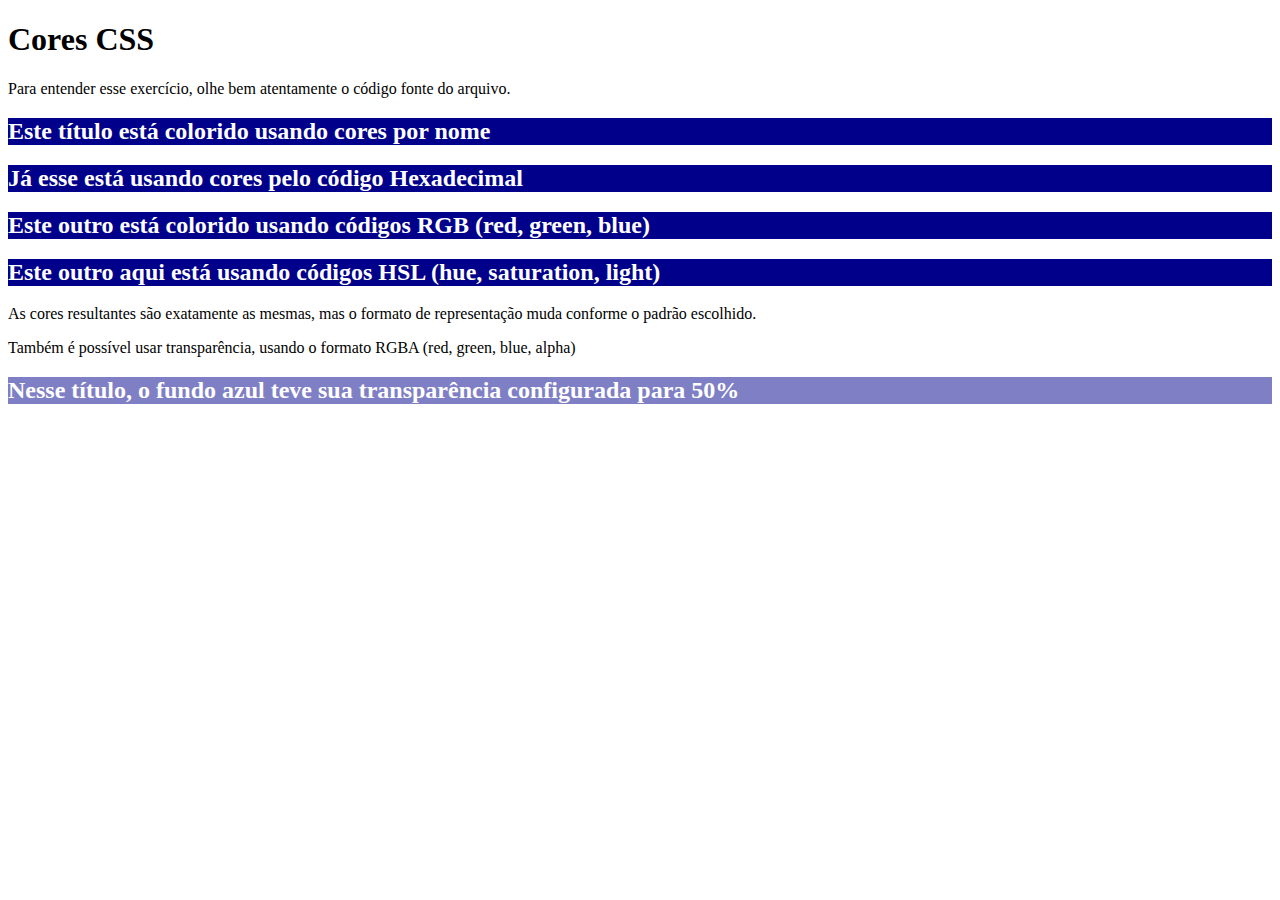
<file: atvdd05/cod16/index.html>
<!DOCTYPE html>

<html lang="pt-br">
<head>
    <meta charset="UTF-8">
    <meta name="viewport" content="width=device-width, initial-scale=1.0">
    <title>Cores em CSS</title>
</head>
<body>
    <h1>Cores CSS</h1>
    <p>Para entender esse exercício, olhe bem atentamente o código fonte do arquivo.</p>
    <h2 style="background-color: darkblue; color: white;">Este título está colorido usando cores por nome</h2>
    <h2 style="background-color: #00008b; color: #ffffff;">Já esse está usando cores pelo código Hexadecimal</h2>
    <h2 style="background-color: rgb(0, 0, 139); color: rgb(255, 255, 255);">Este outro está colorido usando códigos RGB (red, green, blue)</h2>
    <h2 style="background-color: hsl(240, 100%, 27%); color: hsl(0, 0%, 100%);">Este outro aqui está usando códigos HSL (hue, saturation, light)</h2>
    <p>As cores resultantes são exatamente as mesmas, mas o formato de representação muda conforme o padrão escolhido.</p>
    <p>Também é possível usar transparência, usando o formato RGBA (red, green, blue, alpha)</p>
    <h2 style="background-color: rgba(0, 0, 139, 0.5); color: white;">Nesse título, o fundo azul teve sua transparência configurada para 50%</h2>
</body>
</html>
</file>
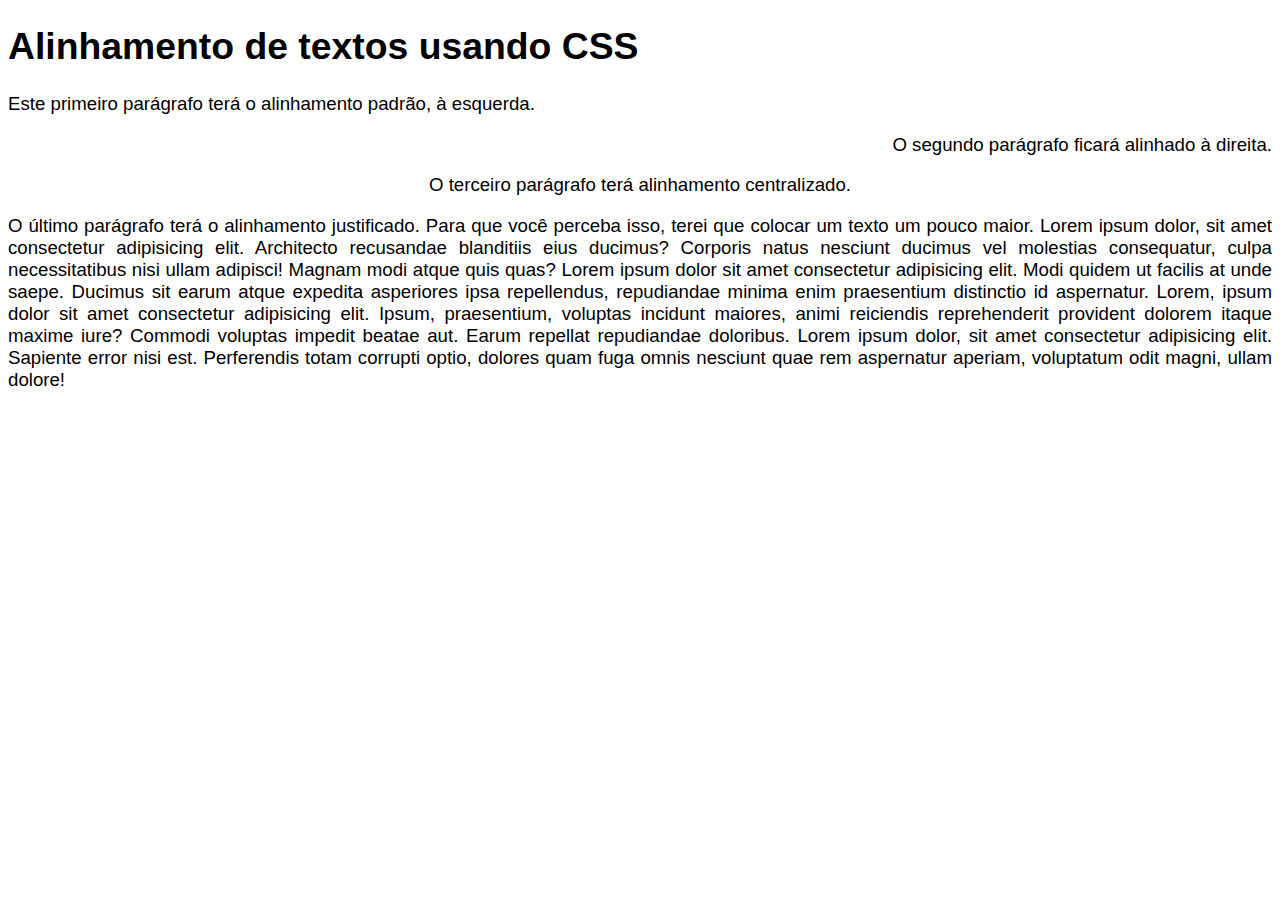
<file: atvdd05/cod17/index.html>
<!DOCTYPE html>
<html lang="pt-br">
<head>
    <meta charset="UTF-8">
    <meta name="viewport" content="width=device-width, initial-scale=1.0">
    <title>Alinhamentos com CSS</title>
</head>
<body style="font: 14pt Arial;">
    <h1>Alinhamento de textos usando CSS</h1>
    <p style="text-align: left;">Este primeiro parágrafo terá o alinhamento padrão, à esquerda.</p>
    <p style="text-align: right;">O segundo parágrafo ficará alinhado à direita.</p>
    <p style="text-align: center;">O terceiro parágrafo terá alinhamento centralizado.</p>
    <p style="text-align: justify;">O último parágrafo terá o alinhamento justificado. Para que você perceba isso, terei que colocar um texto um pouco maior. Lorem ipsum dolor, sit amet consectetur adipisicing elit. Architecto recusandae blanditiis eius ducimus? Corporis natus nesciunt ducimus vel molestias consequatur, culpa necessitatibus nisi ullam adipisci! Magnam modi atque quis quas? Lorem ipsum dolor sit amet consectetur adipisicing elit. Modi quidem ut facilis at unde saepe. Ducimus sit earum atque expedita asperiores ipsa repellendus, repudiandae minima enim praesentium distinctio id aspernatur. Lorem, ipsum dolor sit amet consectetur adipisicing elit. Ipsum, praesentium, voluptas incidunt maiores, animi reiciendis reprehenderit provident dolorem itaque maxime iure? Commodi voluptas impedit beatae aut. Earum repellat repudiandae doloribus. Lorem ipsum dolor, sit amet consectetur adipisicing elit. Sapiente error nisi est. Perferendis totam corrupti optio, dolores quam fuga omnis nesciunt quae rem aspernatur aperiam, voluptatum odit magni, ullam dolore!</p>
</body>
</html>
</file>
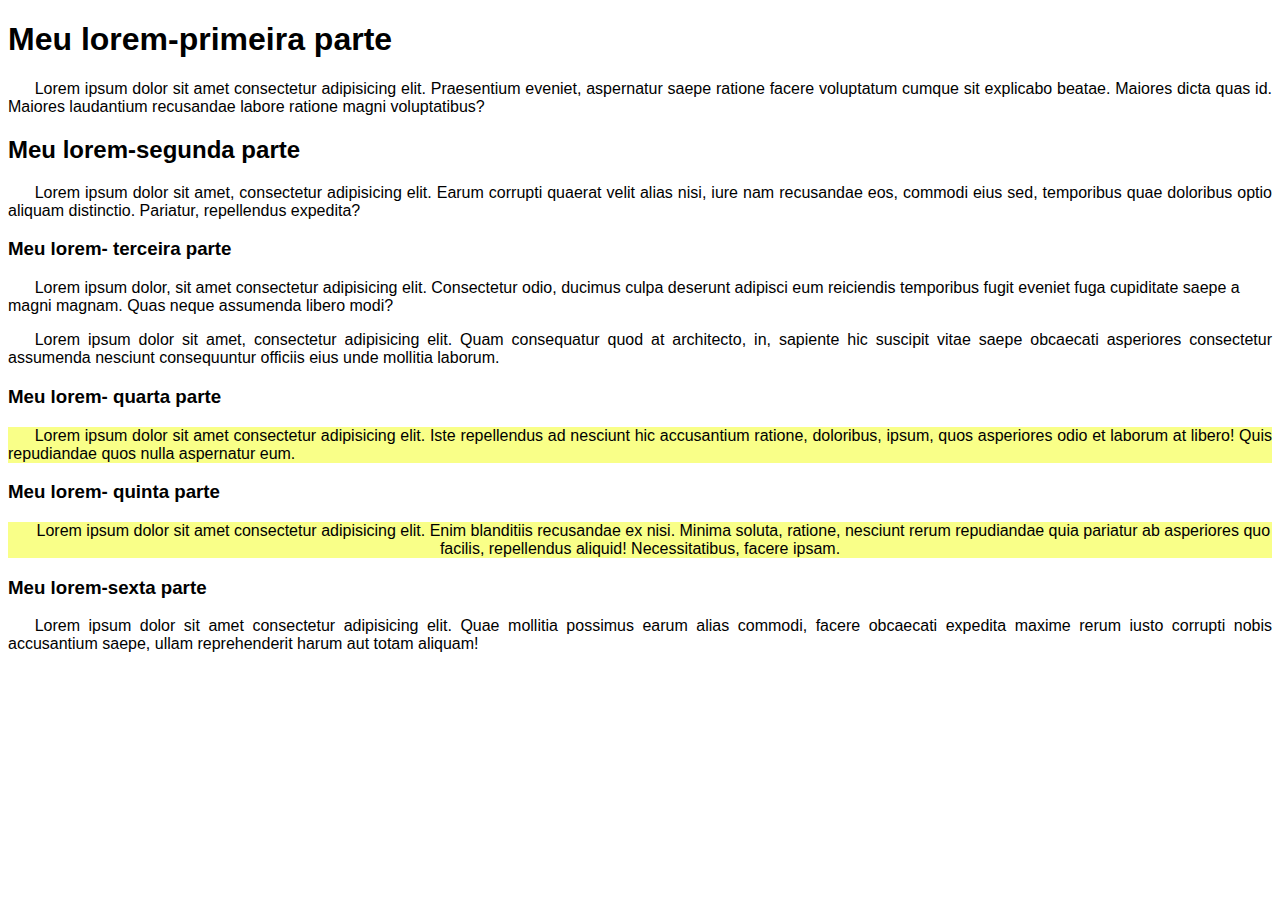
<file: atvdd05/cod19/index.html>
<!DOCTYPE html>
<html lang="pt-br">
<head>
    <meta charset="UTF-8">
    <meta name="viewport" content="width=device-width, initial-scale=1.0">
    <title>Classes CSS</title>
    <style>
        body {
            font: 12pt Arial; 
        }

        p { 
            text-align: justify;
            text-indent: 20pt; 
        }

        p.meio {
            text-align: center;
        }

        p.dir {
            text-align: left;
        }

        p.especial {
            background-color: rgba(242, 255, 0, 0.468);
        }

    </style>
</head>
<body>
    <h1>Meu lorem-primeira parte</h1>
    <p>Lorem ipsum dolor sit amet consectetur adipisicing elit. Praesentium eveniet, aspernatur saepe ratione facere voluptatum cumque sit explicabo beatae. Maiores dicta quas id. Maiores laudantium recusandae labore ratione magni voluptatibus?</p>

    <h2>Meu lorem-segunda parte</h2>

    <p>
        Lorem ipsum dolor sit amet, consectetur adipisicing elit. Earum corrupti quaerat velit alias nisi, iure nam recusandae eos, commodi eius sed, temporibus quae doloribus optio aliquam distinctio. Pariatur, repellendus expedita?
    </p>

    <h3>Meu lorem- terceira parte</h3>

    <p class="dir">
      Lorem ipsum dolor, sit amet consectetur adipisicing elit. Consectetur odio, ducimus culpa deserunt adipisci eum reiciendis temporibus fugit eveniet fuga cupiditate saepe a magni magnam. Quas neque assumenda libero modi?
    </p>

    <p>
        Lorem ipsum dolor sit amet, consectetur adipisicing elit. Quam consequatur quod at architecto, in, sapiente hic suscipit vitae saepe obcaecati asperiores consectetur assumenda nesciunt consequuntur officiis eius unde mollitia laborum.
    </p>

    <h3>Meu lorem- quarta parte</h3>

    <p class="especial">
       Lorem ipsum dolor sit amet consectetur adipisicing elit. Iste repellendus ad nesciunt hic accusantium ratione, doloribus, ipsum, quos asperiores odio et laborum at libero! Quis repudiandae quos nulla aspernatur eum.
    </p>

    <h3>Meu lorem- quinta parte</h3>

    <p class="meio especial"> Lorem ipsum dolor sit amet consectetur adipisicing elit. Enim blanditiis recusandae ex nisi. Minima soluta, ratione, nesciunt rerum repudiandae quia pariatur ab asperiores quo facilis, repellendus aliquid! Necessitatibus, facere ipsam.
    </p>

    <h3>Meu lorem-sexta parte</h3>

    <p class="esq"> Lorem ipsum dolor sit amet consectetur adipisicing elit. Quae mollitia possimus earum alias commodi, facere obcaecati expedita maxime rerum iusto corrupti nobis accusantium saepe, ullam reprehenderit harum aut totam aliquam!
    </p>
</body>
</html>
</file>
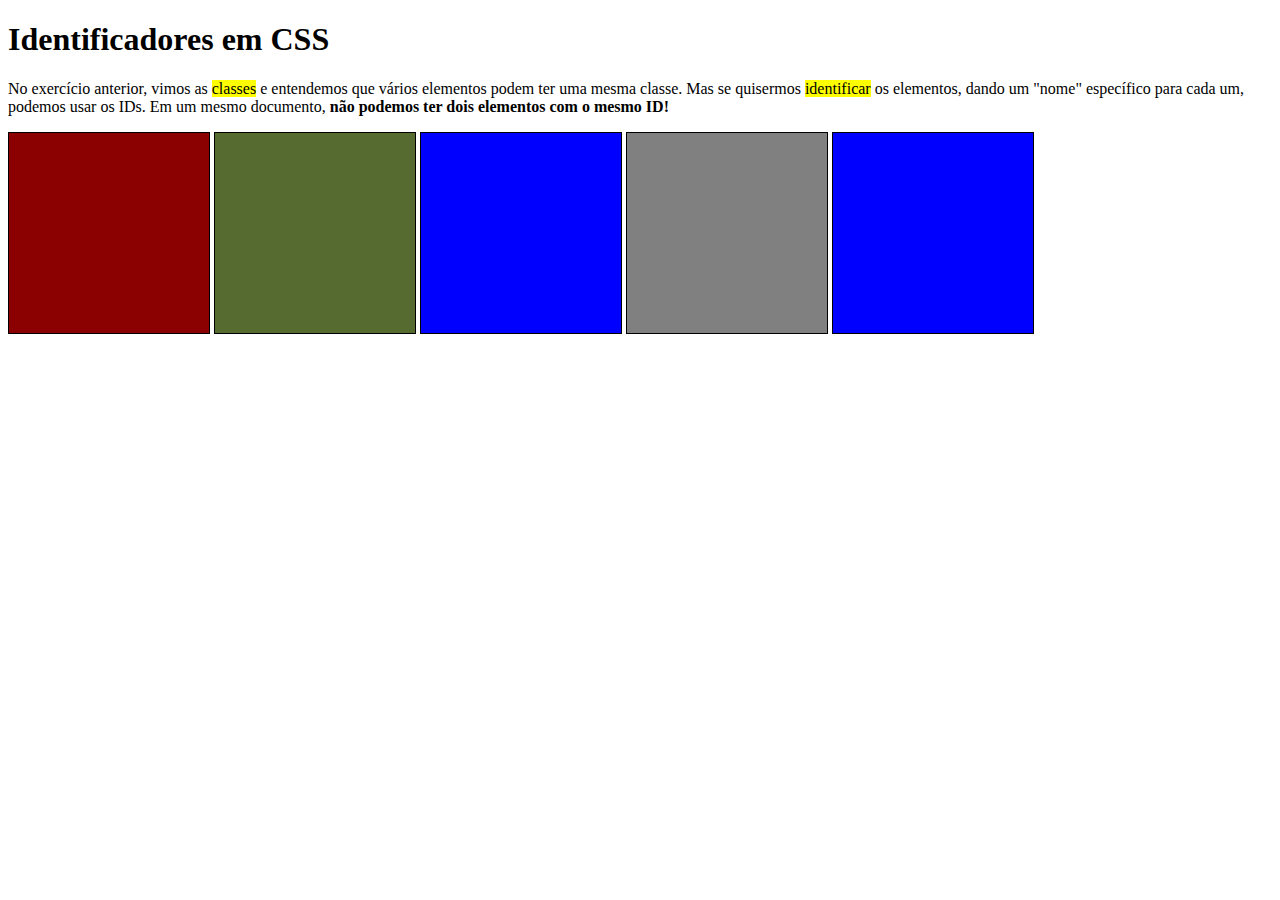
<file: atvdd05/cod20/index.html>
<!DOCTYPE html>
<html lang="pt-br">
<head>
    <meta charset="UTF-8">
    <meta name="viewport" content="width=device-width, initial-scale=1.0">
    <title>Identificação em CSS</title>
    <style>
        div {
            display:inline-block;
            width: 200px; 
            height: 200px;
            background-color: gray;
            border: 1px solid black;
        }

        div#area01 { 
            background-color: darkred;
        }

        #area02 { 
            background-color: darkolivegreen;
        }

        div#area03, div#area05 { 
            background-color: blue;
        }

        

    </style>
</head>
<body>
    <h1>Identificadores em CSS</h1>
    <p>No exercício anterior, vimos as <mark>classes</mark> e entendemos que vários elementos podem ter uma mesma classe. Mas se quisermos <mark>identificar</mark> os elementos, dando um "nome" específico para cada um, podemos usar os IDs. Em um mesmo documento, <strong>não podemos ter dois elementos com o mesmo ID!</strong></p>

    <div id="area01"></div>
    <div id="area02"></div>
    <div id="area03"></div>
    <div id="area04"></div>
    <div id="area05"></div>

</body>
</html>
</file>
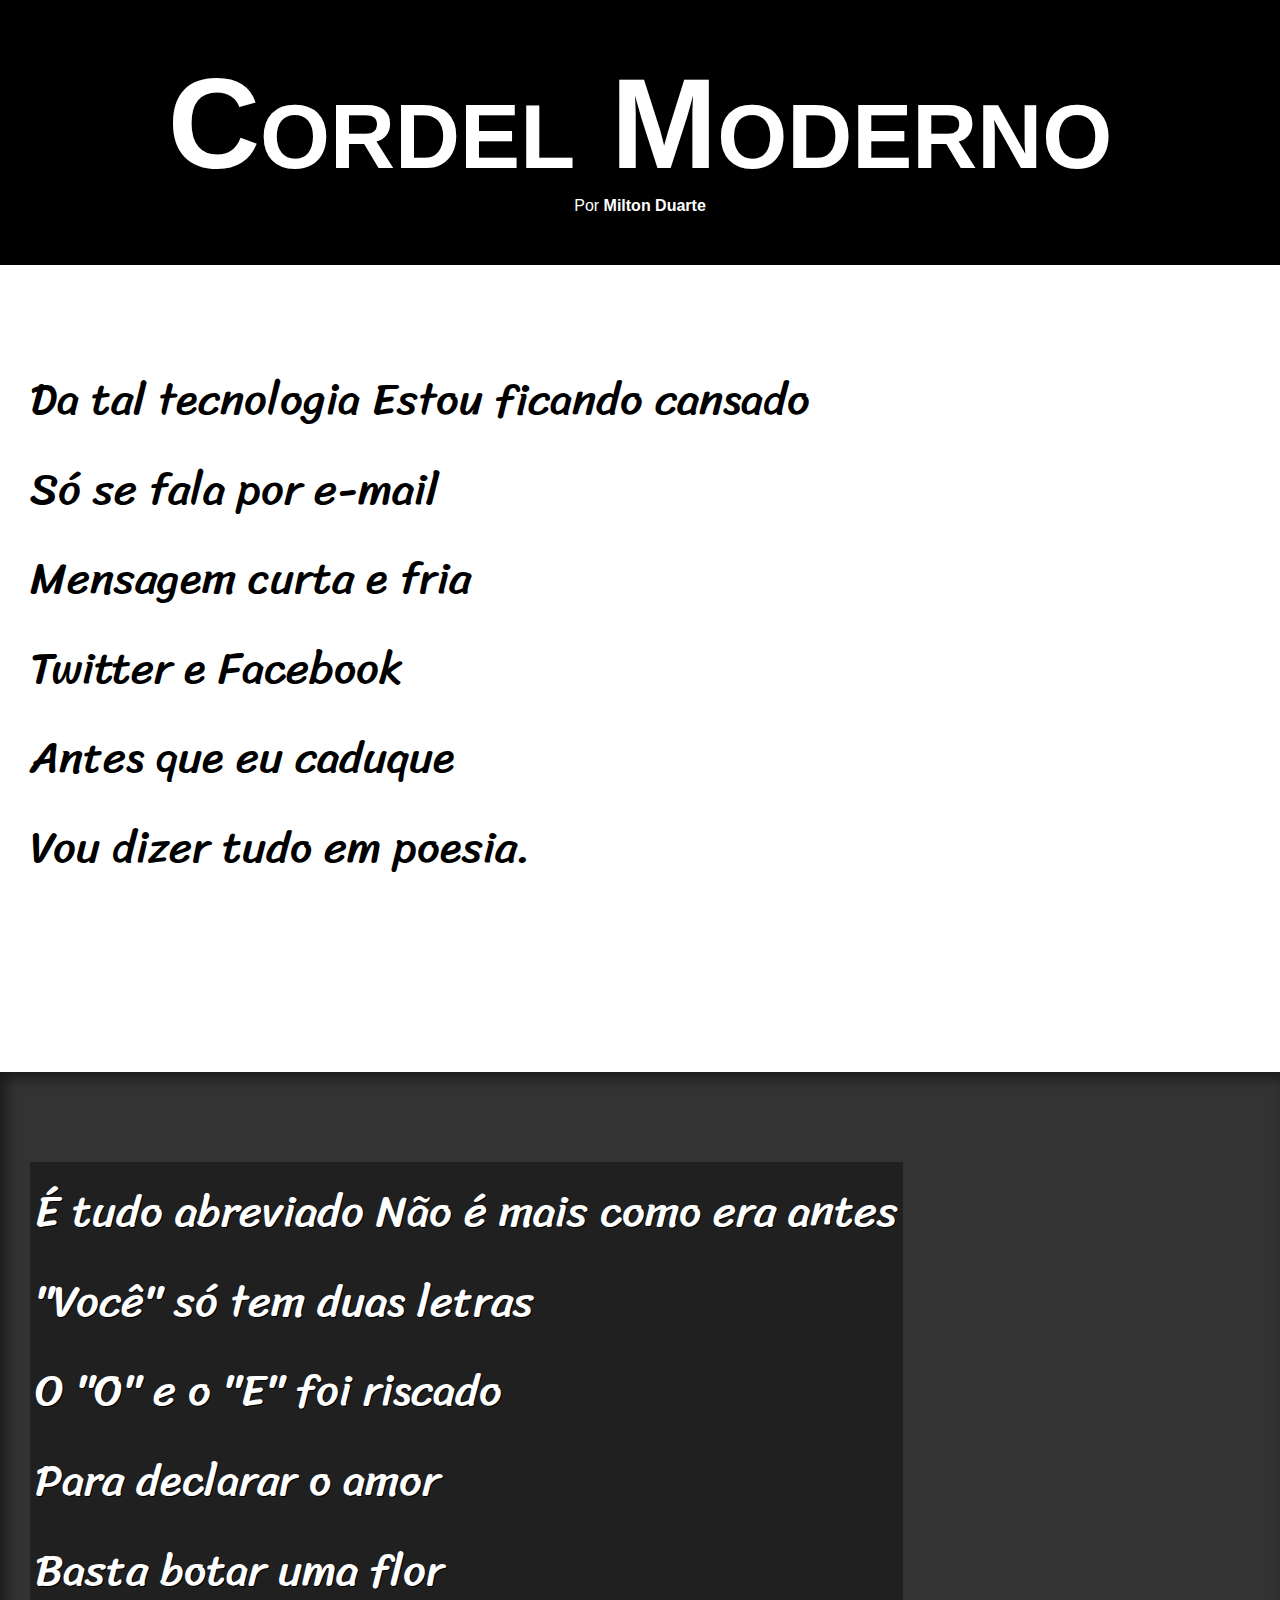
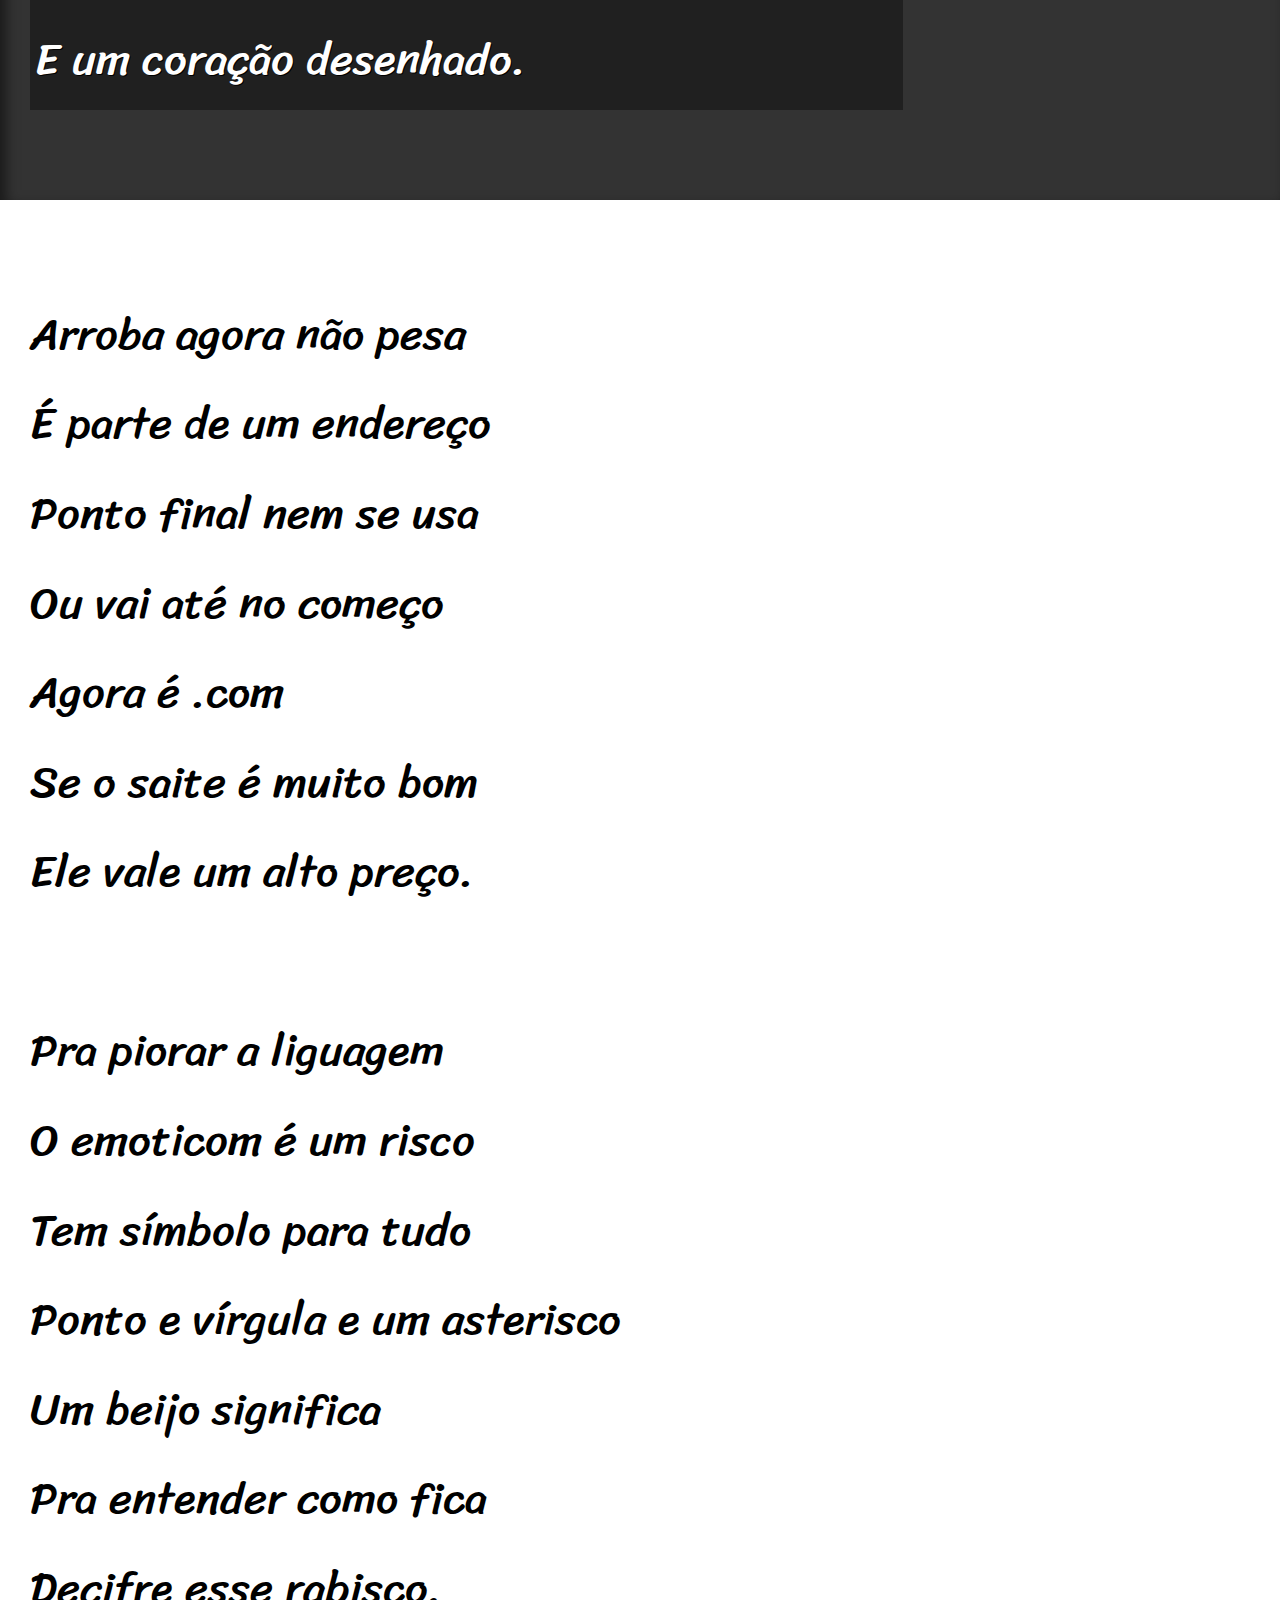
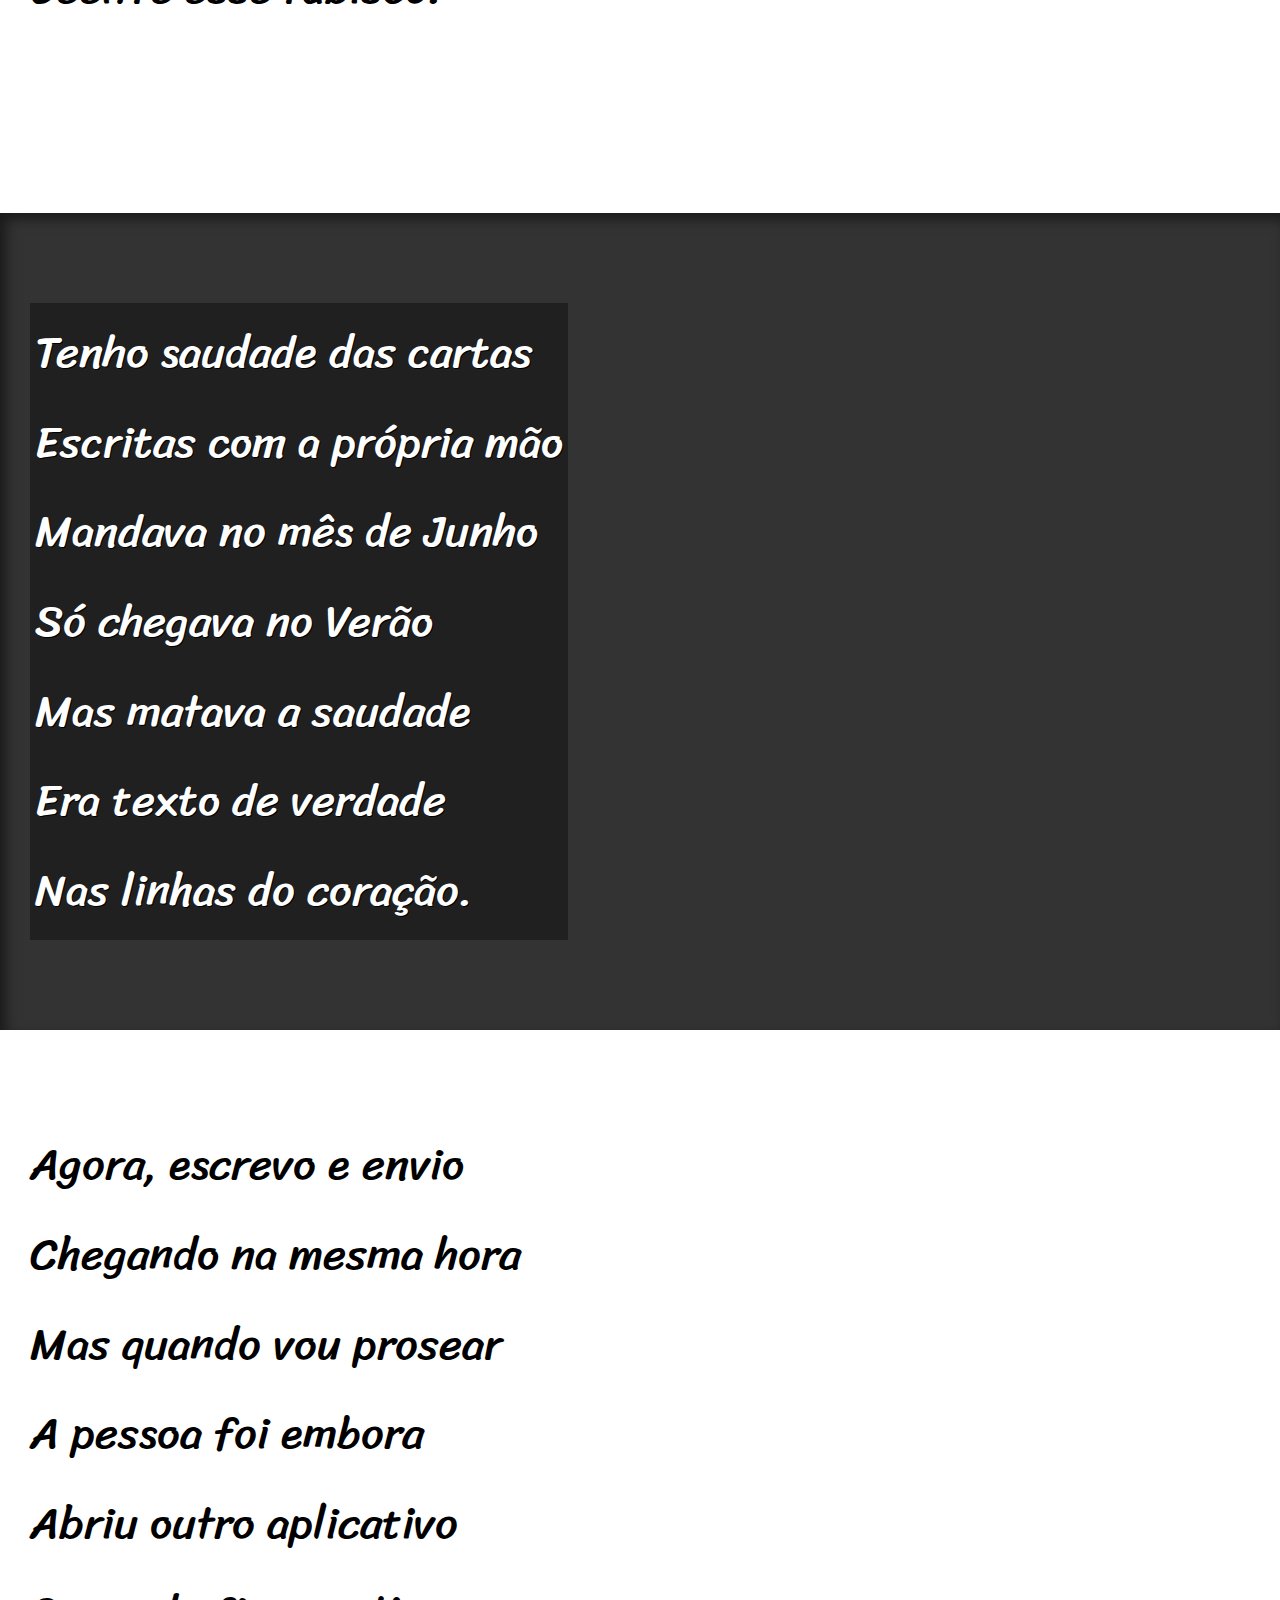
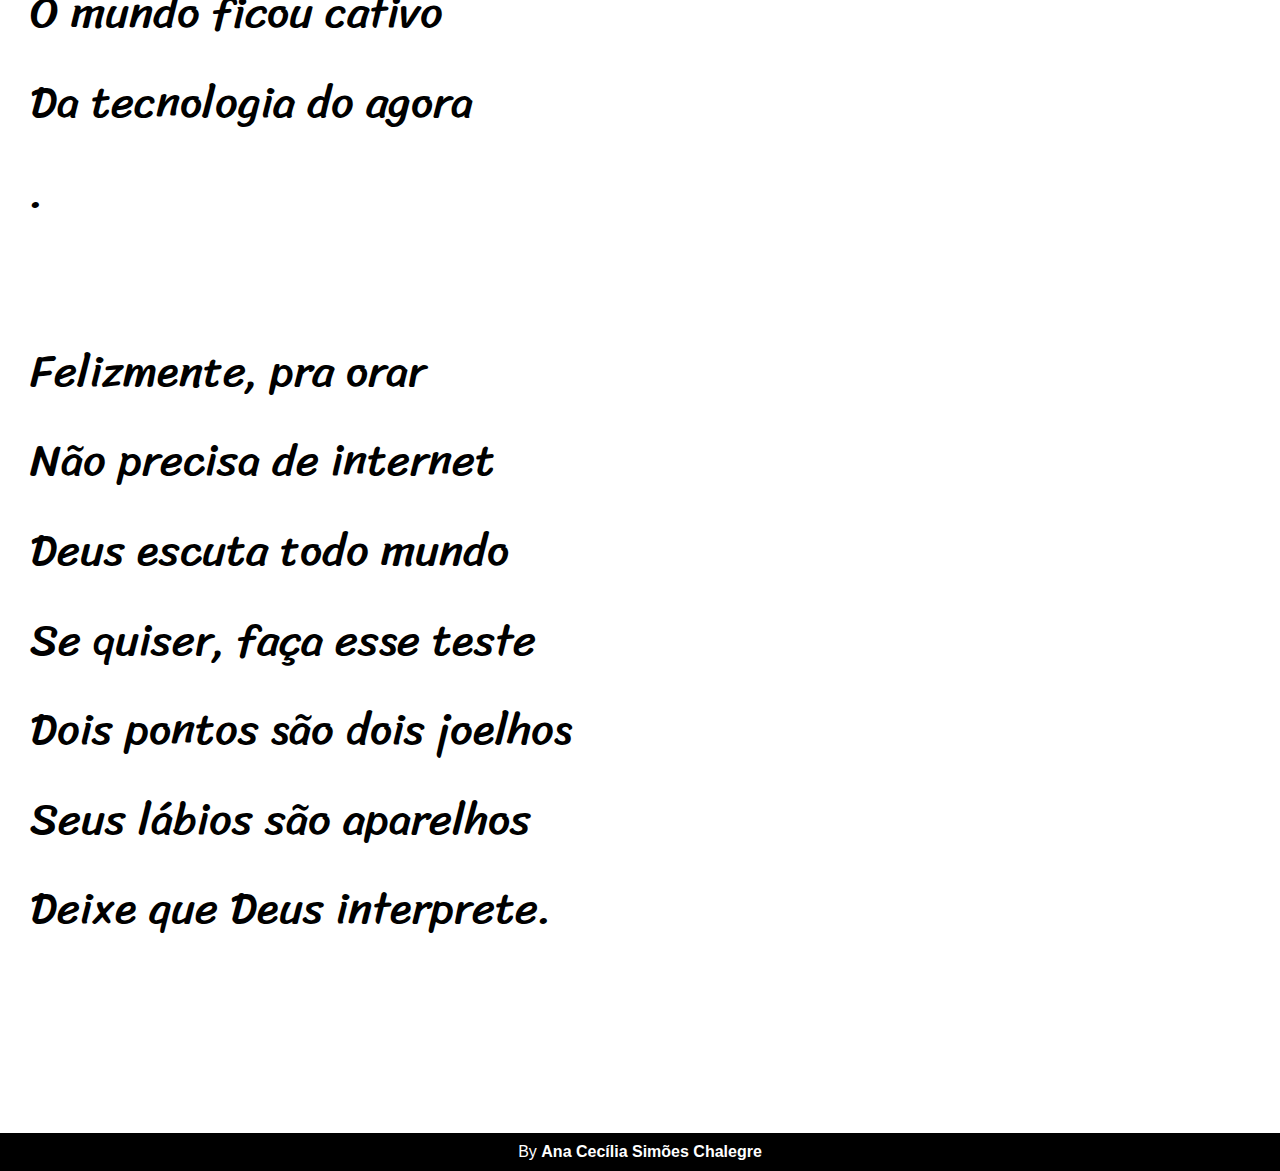
<file: atvdd05/desafios.m2/ds02/desafio2.html>
<!DOCTYPE html>
<html lang="pt-br">
<head>
    <meta charset="UTF-8">
    <meta http-equiv="X-UA-Compatible" content="IE=edge">
    <meta name="viewport" content="width=device-width, initial-scale=1.0">
    <title>Cordel Moderno</title>
    <link rel="stylesheet" href="estilo/style.css">
    <style>
       .parallax {
   
   background-image: url("imagens/background001.jpg");
    

   min-height: 500px;
    
 
   background-attachment: fixed;
   background-position: center;
   background-repeat: no-repeat;
   background-size: cover;
   }
   .text{
  position: absolute;
  top: 25%;
  width: 100%;
  padding: 20px 0;
  background-color: rgba(255, 255, 255,0.5);

  color: white;
  text-shadow: 0 0 5px #000;
  font-size: 20px;
  text-align: center;
}

      </style>
</head>
<body>
    <header>
        <h1>Cordel Moderno</h1>
<p>Por <a href="https://www.recantodasletras.com.br/poesias/3186743" target="_blank">Milton Duarte</a></p>


    </header>
    
 
<section class="normal">
 <p>
     Da tal tecnologia
     Estou ficando cansado <br>
     Só se fala por e-mail <br> 
     Mensagem curta e fria <br> 
     Twitter e Facebook  <br>
     Antes que eu caduque  <br>
     Vou dizer tudo em poesia. <br>
 </p>
</section> 


<section class="imagem" id="img01">
    <p>
        É tudo abreviado
        Não é mais como era antes <br>
        "Você" só tem duas letras <br>
        O "O" e o "E" foi riscado <br>
        Para declarar o amor <br>
        Basta botar uma flor <br>
        E um coração desenhado. <br>
    </p> 
</section>

<section class="normal">
    <p>
        Arroba agora não pesa <br>
        É parte de um endereço <br>
        Ponto final nem se usa <br>
        Ou vai até no começo <br>
        Agora é .com <br>
        Se o saite é muito bom <br>
        Ele vale um alto preço. <br>
        
    </p>
    
    <p>
        Pra piorar a liguagem <br>
        O emoticom é um risco <br>
        Tem símbolo para tudo <br>
        Ponto e vírgula e um asterisco <br>
        Um beijo significa <br>
        Pra entender como fica <br>
        Decifre esse rabisco. <br>
    </p>
</section>


<section class="imagem" id="img02">
    <p>
        Tenho saudade das cartas <br>
        Escritas com a própria mão <br>
        Mandava no mês de Junho <br>
        Só chegava no Verão <br>
        Mas matava a saudade <br>
        Era texto de verdade <br>
        Nas linhas do coração. <br>
    </p>
</section> 


<section class="normal">
    <p>
        Agora, escrevo e envio <br>
        Chegando na mesma hora <br>
        Mas quando vou prosear <br>
        A pessoa foi embora <br>
        Abriu outro aplicativo <br>
        O mundo ficou cativo <br>
        Da tecnologia do agora <br>.
        
    </p>
    
    <p>
        Felizmente, pra orar <br>
        Não precisa de internet <br>
        Deus escuta todo mundo <br>
        Se quiser, faça esse teste <br>
        Dois pontos são dois joelhos <br>
        Seus lábios são aparelhos <br>
        Deixe que Deus interprete. <br>
    </p>
</section>

<footer>
    <p>By <a href="https://github.com/ceciliasimoes" target="_blank">Ana Cecília Simões Chalegre</a></p>
</footer>
    
</body>
</html>
</file>
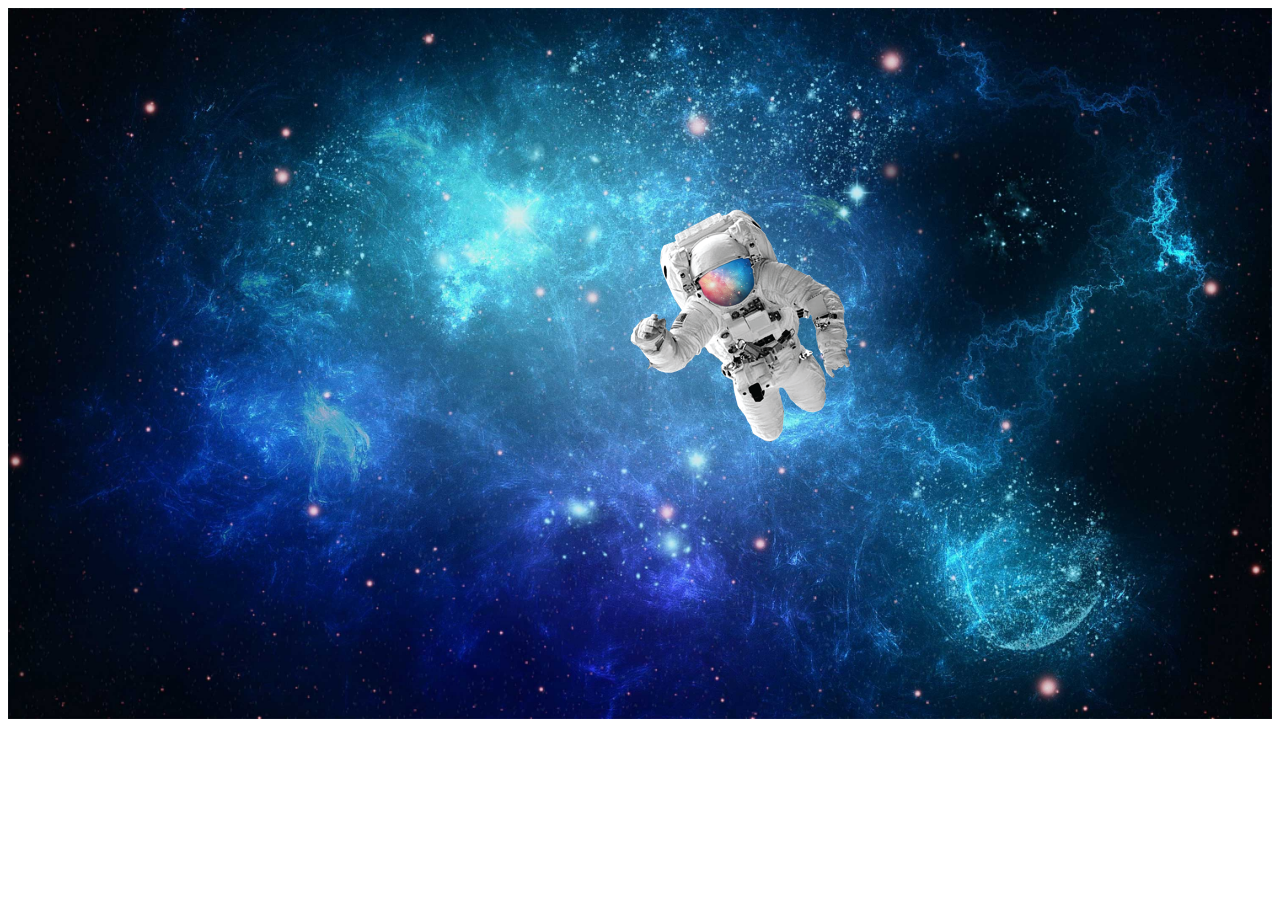
<file: atvdd05/desafios.m2/ds03/desafio3.html>
<!DOCTYPE html>
<html lang="pt-br">
<head>
    <meta charset="UTF-8">
    <meta http-equiv="X-UA-Compatible" content="IE=edge">
    <meta name="viewport" content="width=device-width, initial-scale=1.0">
    <title>Desafio Astronauta</title>
</head>
<body>
    <div style='position:relative; top:0px; left:0px;'>
        <img src="imagens/espaco.jpg"  width="100%" border=0> 
    </div>
    <div id="dov">   
        <div 
        style='position:absolute; top:22%; left: 48%'>   

           
                <img src="imagens/astronauta.png" width="50%" border=0>
            
        </div>
    </div>
</body>
</html>
</file>
<file: atvdd05/desafios.m2/ds02/estilo/style.css>
@charset "UTF-8";

@import url('https://fonts.googleapis.com/css2?family=Passion+One&family=Sriracha&display=swap');

@import url('https://fonts.googleapis.com/css2?family=Sriracha&display=swap');

:root{
    --fonte1:Verdana, Geneva, Tahoma, sans-serif ;
    --fomte2:font-family: 'Passion One', cursive;
    --fonte3:'Sriracha', cursive;
}

*{
    margin: 0px;
    padding: 0px;
    font-size: 1em;
    
}
html, body{
    min-height: 100vh;
    background-color: darkgray;
    font-family: var(--fonte1);
}

header{
    background-color: black;
    color: white;
    text-align: center;
   
}

header > h1{
    padding-top: 50px;
    font-variant: small-caps;
    font-family: var(--fomte2);
    font-size: 10vw;
}

header > p{
    padding-bottom: 50px;
}
 header a, footer a {
    color: white;
    text-decoration: none;
    font-weight: bolder;
 }

 header a:hover, footer a:hover {
    text-decoration: underline;
 }

section{
    padding-top: 10vh;
    padding-bottom: 10vh;
    line-height: 2em;
    padding-left: 30px;
    font-family: var(--fonte3) ;
    font-size: 3.5vw;
}

section> p {
    padding-bottom:2em ;  
}

section.normal {
    background-color: white;
    color: black;
}

section.imagem{
    background-color: rgb(51,51,51);
    color: white;
    box-shadow: inset 6px 6px 13px 0px rgba(0, 0, 0, 0.507);
    background-size: cover;
    background-attachment: fixed;

}

section#img01 {
    background-image: url(../imagens/background001.jpg);
    background-position: right center; 
   
}

section#img02{
    background-image: url(../imagens/background002.jpg);
    background-position: right center; 
  
}

section.imagem > p{
    display: inline-block;
    padding: 5px;
    background-color: rgba(0, 0, 0, 0.37);
    text-shadow: 1px 1px 0px black;
   

}


footer {
    background-color: black;
    color: white;
    text-align: center;
    padding: 10px;
}




.parallax {
   
    background-image: url("background001.jpg");
     

    min-height: 350px;
     
  
    background-attachment: fixed;
    background-position: center;
    background-repeat: no-repeat;
    background-size: cover;
    }
</file>
